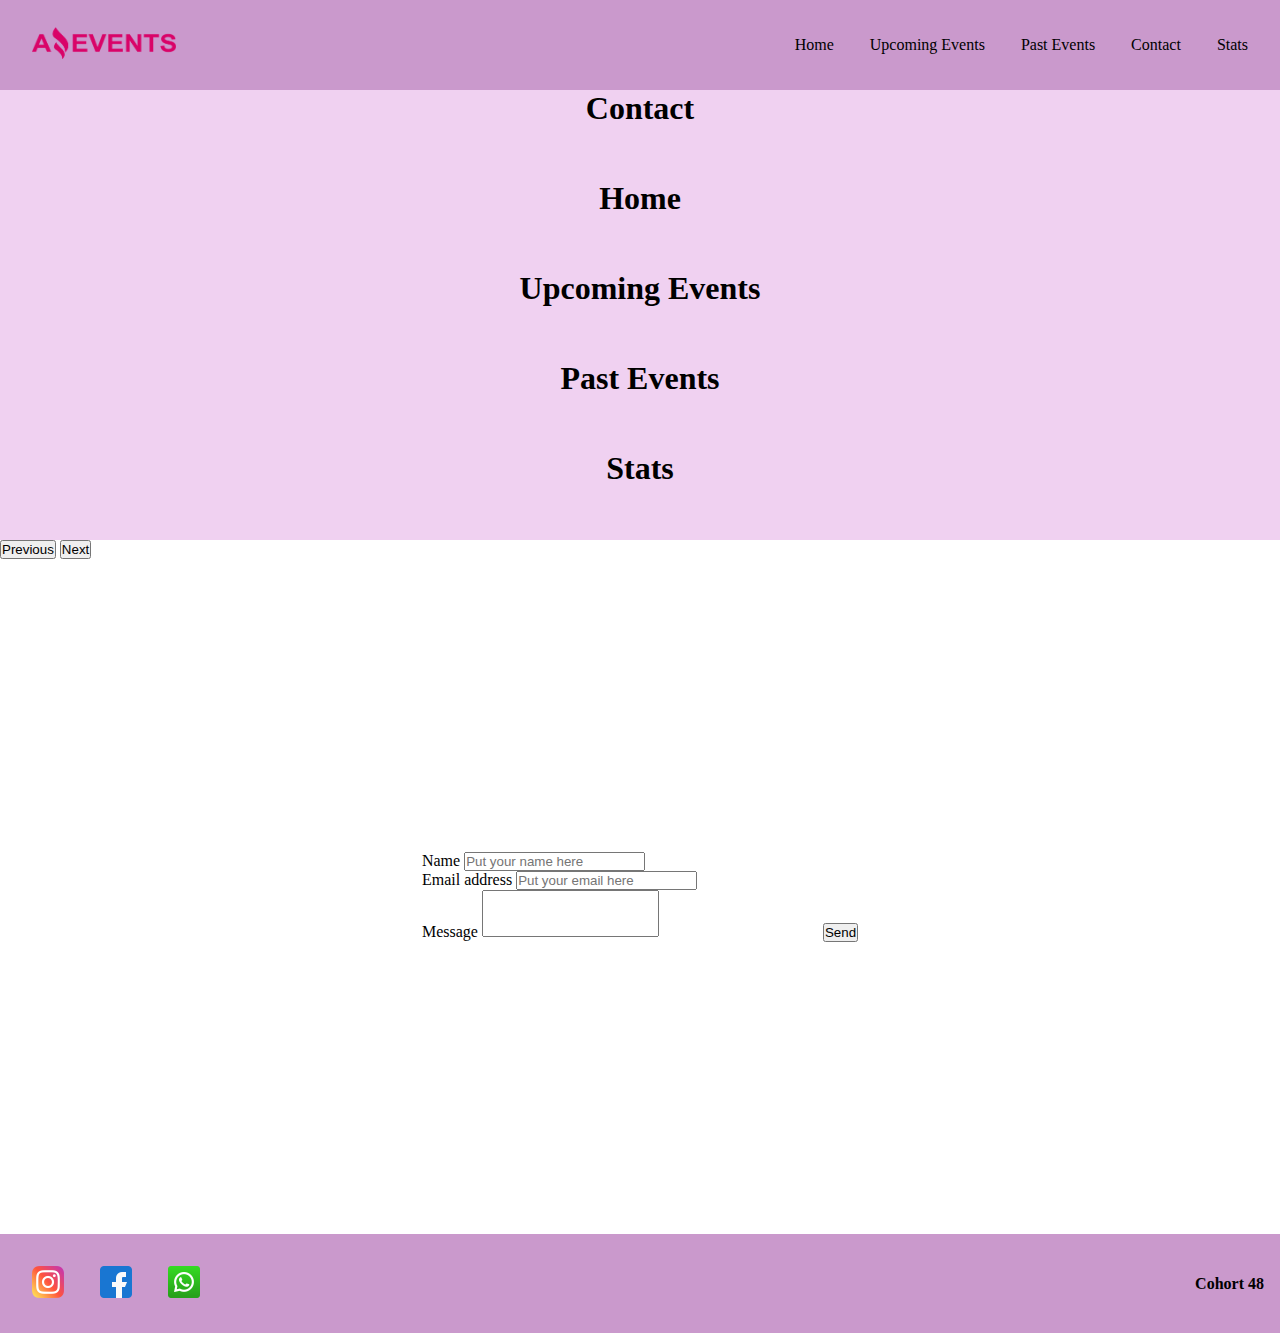
<file: contact.html>
<!DOCTYPE html>
<html lang="en">
<head>
    <meta charset="UTF-8">
    <meta http-equiv="X-UA-Compatible" content="IE=edge">
    <meta name="viewport" content="width=device-width, initial-scale=1.0">
    <title>Amazing Events</title>
    <link rel="shortcut icon" href="./assets/image/Logo Amazing Events.png" type="image/x-icon">
    <link href="https://cdn.jsdelivr.net/npm/bootstrap@5.3.0-alpha3/dist/css/bootstrap.min.css" rel="stylesheet" integrity="sha384-KK94CHFLLe+nY2dmCWGMq91rCGa5gtU4mk92HdvYe+M/SXH301p5ILy+dN9+nJOZ" crossorigin="anonymous">
    <link rel="stylesheet" href="./assets/style/style.css">
    <link rel="stylesheet" href="https://cdnjs.cloudflare.com/ajax/libs/animate.css/4.1.1/animate.min.css"/>
</head>
<body>
    <header>
        <nav>
            <a id="a-logo" href="./index.html"><img class="img-logo animate__animated animate__backInUp" src="./assets/image/Logo Amazing Events.png" alt="logo-amazing-events"></a>
        </nav>
        <nav>
            <a id="a-nav" href="./index.html">Home</a>
            <a id="a-nav" href="./upcoming.html">Upcoming Events</a>
            <a id="a-nav" href="./past.html">Past Events</a>
            <a id="a-nav" href="#">Contact</a>
            <a id="a-nav" href="./stats.html">Stats</a>
        </nav>
    </header>
    <main>
        <div id="carouselExampleInterval" class="carousel slide" data-bs-ride="carousel">
            <div class="carousel-inner">
                <div class="carousel-item active">
                  <h1>Contact</h1>
                </div>
              <div class="carousel-item" data-bs-interval="10000">
                <h1>Home</h1>
              </div>
              <div class="carousel-item" data-bs-interval="2000">
                <h1>Upcoming Events</h1>
              </div>
              <div class="carousel-item">
                <h1>Past Events</h1>
              </div>
              <div class="carousel-item">
                <h1>Stats</h1>
              </div>
            </div>
            <button class="carousel-control-prev" type="button" data-bs-target="#carouselExampleInterval" data-bs-slide="prev">
              <span class="carousel-control-prev-icon" aria-hidden="true"></span>
              <span class="visually-hidden">Previous</span>
            </button>
            <button class="carousel-control-next" type="button" data-bs-target="#carouselExampleInterval" data-bs-slide="next">
              <span class="carousel-control-next-icon" aria-hidden="true"></span>
              <span class="visually-hidden">Next</span>
            </button>
        </div>
        <div class="box-contact">
            <form class="contact-form" action="./show_data.html" method="get">
                <div class="mb-3">
                    <label for="name" class="form-label">Name</label>
                    <input type="text" class="form-control" id="name" name="Name" placeholder="Put your name here">
                </div>
                <div class="mb-3">
                    <label for="email" class="form-label">Email address</label>
                    <input type="email" class="form-control" id="email" name="Email" placeholder="Put your email here">
                </div>
                <div class="mb-3">
                    <label for="exampleFormControlTextarea1" class="form-label">Message</label>
                    <textarea class="form-control" id="exampleFormControlTextarea1" name="Message" rows="3"></textarea>
                    <input class="send-btn mt-1" type="submit" value="Send">
                </div>
            </form>
        </div>  
    </main>
    <footer>
        <nav>
            <a href="https://www.instagram.com/"><img class="img-footer" src="./assets/image/icono-instagram.png" alt="icono-instagram"></a>
            <a href="https://www.facebook.com/"><img class="img-footer" src="./assets/image/icono-facebook.png" alt="icono-facebook"></a>
            <a href="https://www.whatsapp.com/?lang=es"><img class="img-footer" src="./assets/image/icono-whatssap.png" alt="icono-whatssap"></a>
        </nav>
        <h4>Cohort 48</h4>
    </footer>
    <script src="https://cdn.jsdelivr.net/npm/bootstrap@5.3.0-alpha3/dist/js/bootstrap.bundle.min.js" integrity="sha384-ENjdO4Dr2bkBIFxQpeoTz1HIcje39Wm4jDKdf19U8gI4ddQ3GYNS7NTKfAdVQSZe" crossorigin="anonymous"></script>
</body>
</html>
</file>
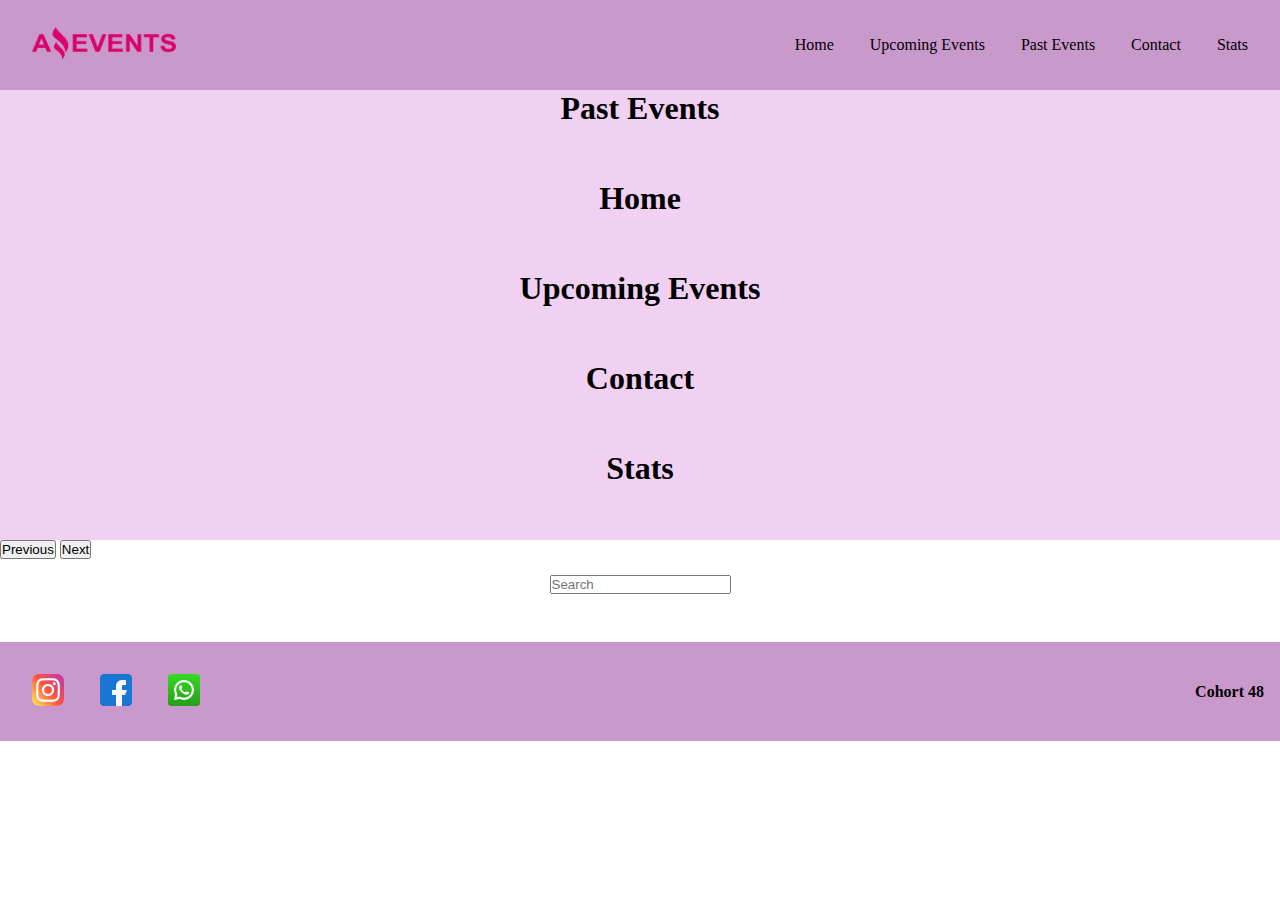
<file: past.html>
<!DOCTYPE html>
<html lang="en">
<head>
    <meta charset="UTF-8">
    <meta http-equiv="X-UA-Compatible" content="IE=edge">
    <meta name="viewport" content="width=device-width, initial-scale=1.0">
    <title>Amazing Events</title>
    <link rel="shortcut icon" href="./assets/image/Logo Amazing Events.png" type="image/x-icon">
    <link href="https://cdn.jsdelivr.net/npm/bootstrap@5.3.0-alpha3/dist/css/bootstrap.min.css" rel="stylesheet" integrity="sha384-KK94CHFLLe+nY2dmCWGMq91rCGa5gtU4mk92HdvYe+M/SXH301p5ILy+dN9+nJOZ" crossorigin="anonymous">
    <link rel="stylesheet" href="./assets/style/style.css">
    <link rel="stylesheet" href="https://cdnjs.cloudflare.com/ajax/libs/animate.css/4.1.1/animate.min.css"/>
</head>
<body>
    <header>
        <nav>
            <a id="a-logo" href="./index.html"><img class="img-logo animate__animated animate__backInUp" src="./assets/image/Logo Amazing Events.png" alt="logo-amazing-events"></a>
        </nav>
        <nav>
            <a id="a-nav" href="./index.html">Home</a>
            <a id="a-nav" href="./upcoming.html">Upcoming Events</a>
            <a id="a-nav" href="#">Past Events</a>
            <a id="a-nav" href="./contact.html">Contact</a>
            <a id="a-nav" href="./stats.html">Stats</a>
        </nav>
    </header>
    <main>
        <div id="carouselExampleInterval" class="carousel slide" data-bs-ride="carousel">
            <div class="carousel-inner">
                <div class="carousel-item active">
                    <h1>Past Events</h1>
                </div>
              <div class="carousel-item" data-bs-interval="10000">
                <h1>Home</h1>
              </div>
              <div class="carousel-item" data-bs-interval="2000">
                <h1>Upcoming Events</h1>
              </div>
              <div class="carousel-item">
                <h1>Contact</h1>
              </div>
              <div class="carousel-item">
                <h1>Stats</h1>
              </div>
            </div>
            <button class="carousel-control-prev" type="button" data-bs-target="#carouselExampleInterval" data-bs-slide="prev">
              <span class="carousel-control-prev-icon" aria-hidden="true"></span>
              <span class="visually-hidden">Previous</span>
            </button>
            <button class="carousel-control-next" type="button" data-bs-target="#carouselExampleInterval" data-bs-slide="next">
              <span class="carousel-control-next-icon" aria-hidden="true"></span>
              <span class="visually-hidden">Next</span>
            </button>
          </div>
          <div class="main-form" id="checkboxDiv">

            <form class="d-flex" role="search">
              <input id="search-input" class="form-control me-2" type="search" placeholder="Search" aria-label="Search">
            </form>
            
          </div>
        <div id="main-div-card">
        </div>
        <div id="noResulto" style="display: none;">
          <h2 class="noResults">result not found</h2>
      </div>
    </main>
    <footer>
        <nav>
            <a href="https://www.instagram.com/"><img class="img-footer" src="./assets/image/icono-instagram.png" alt="icono-instagram"></a>
            <a href="https://www.facebook.com/"><img class="img-footer" src="./assets/image/icono-facebook.png" alt="icono-facebook"></a>
            <a href="https://www.whatsapp.com/?lang=es"><img class="img-footer" src="./assets/image/icono-whatssap.png" alt="icono-whatssap"></a>
        </nav>
        <h4>Cohort 48</h4>
    </footer>
    <script src="https://cdn.jsdelivr.net/npm/bootstrap@5.3.0-alpha3/dist/js/bootstrap.bundle.min.js" integrity="sha384-ENjdO4Dr2bkBIFxQpeoTz1HIcje39Wm4jDKdf19U8gI4ddQ3GYNS7NTKfAdVQSZe" crossorigin="anonymous"></script>
    <script type="module" src="./assets/js/past.js"></script>
</body>
</html>
</file>
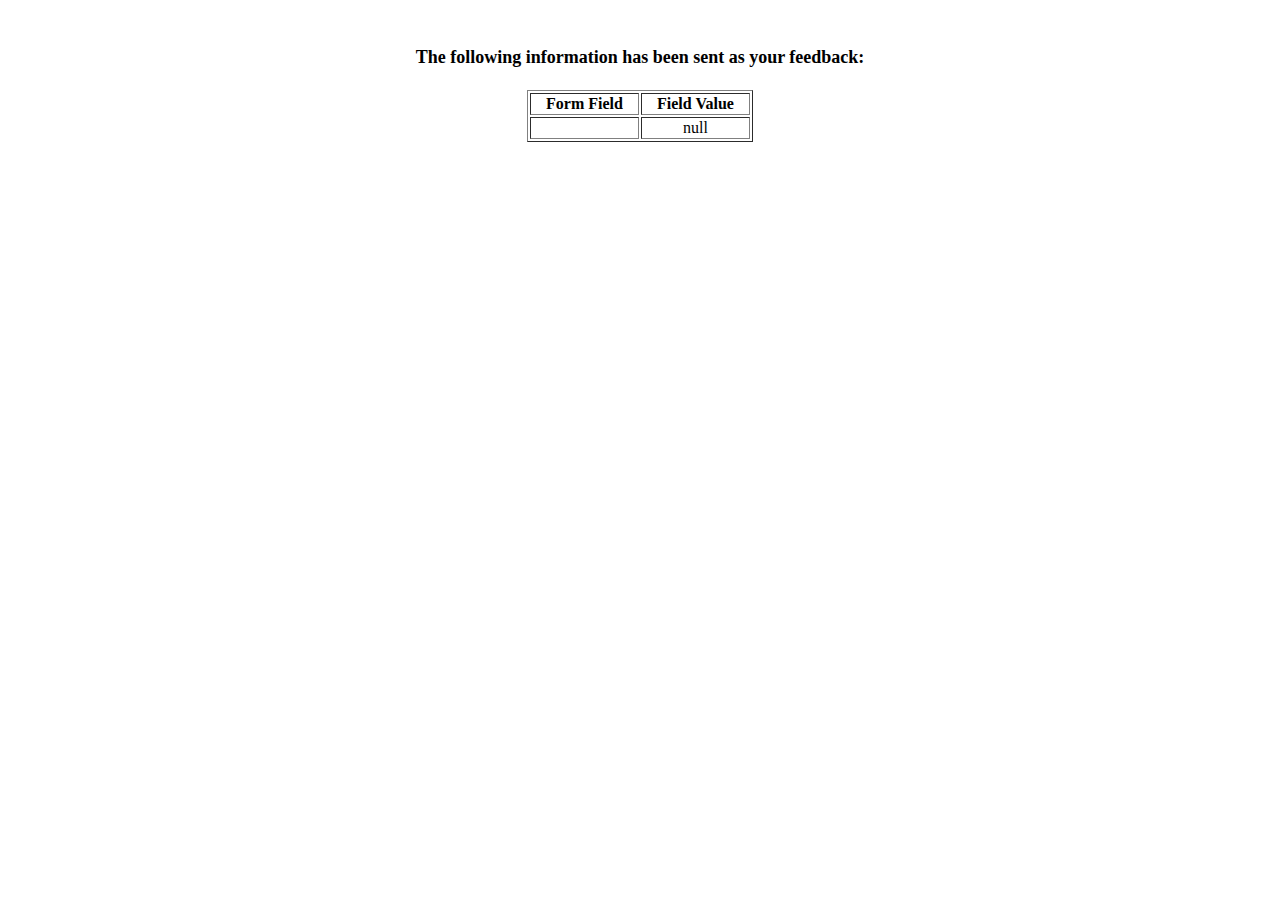
<file: show_data.html>
<html>
<head>
<title>Feedback Sent</title>
</head>
<body>
<p align=center>&nbsp;</p>
<h1 align=center><font size="+1">The following information has been sent as your
  feedback:</font></h1>

<table border="1" align=center width="226">
  <tr>
    <th align="center">Form Field</th>
    <th align="center">Field Value</th>
  </tr>

<script language="javascript">
var args = location.search.substr(1).split('&');
for (var i = 0; i < args.length; ++i) {
  var parts = args[i].split('=');
  if (parts != null) {
    var field = parts[0];
    var value = parts[1];
    if (value == null) {
      value = "null"
    }
    else {
      value = '"' + unescape(value.replace(/\+/g, ' ')) + '"';
    }

    document.writeln('<tr><td align="center">' + field + '</td>');
    document.writeln('<td align="center">' + value + '</td></tr>');
  }
}
</script>

<noscript>
<tr><td>
<p>You need to turn on Javascript in your browser.</p>

<p>In Microsoft Internet Explorer 4 or greater:</p>
<ul>
<li>From the "Tools" menu (in IE 4, it's the "View" menu), select "Internet Options".</li>
<li>Click on the "Security" tab.</li>
<li>Click on the "Custom Level" button. (In IE 4, select "Custom"
and then click on "Settings...".)</li>
<li>Under "Active scripting" make sure "Enable" is selected.</li>
</ul>

<p>In Netscape version 4 or greater:</p>
<ul>
<li>From the <b>Edit</b> menu, select <b>Preferences</b>.</li>
<li>In the <b>Category</b> list on the left, click on the word "Advanced".</li>
<li>In the panel on the right, make sure "Enable JavaScript" is checked.</li>
<li>Click the <b>OK</b> button.</li>
</ul>

</td></tr>
</noscript>

</table>
</body>
</html>
</file>
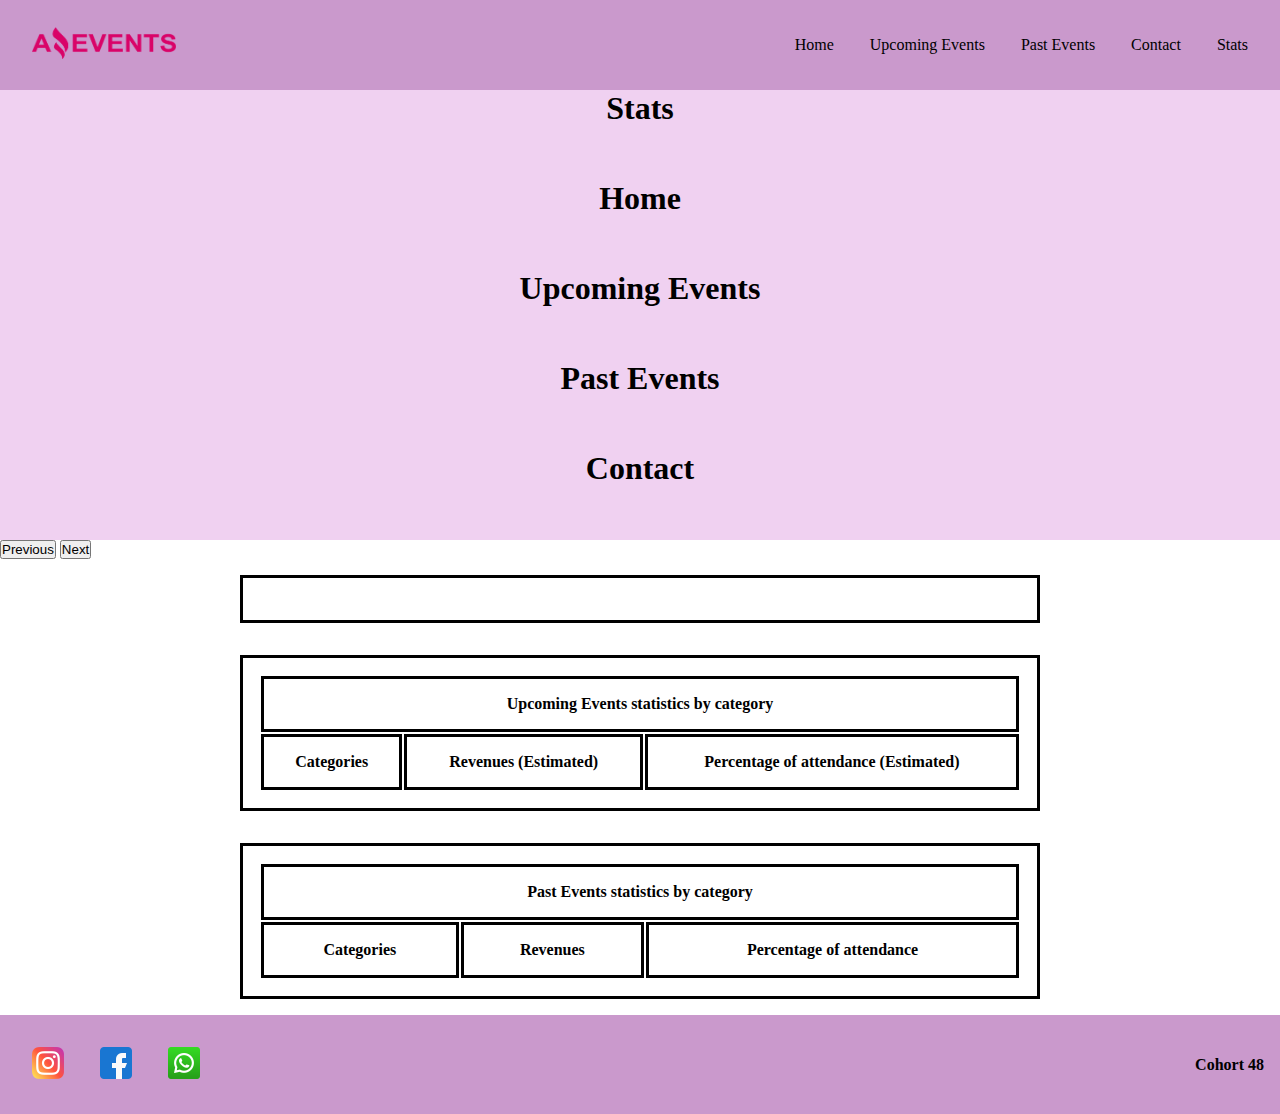
<file: stats.html>
<!DOCTYPE html>
<html lang="en">
<head>
    <meta charset="UTF-8">
    <meta http-equiv="X-UA-Compatible" content="IE=edge">
    <meta name="viewport" content="width=device-width, initial-scale=1.0">
    <title>Amazing Events</title>
    <link rel="shortcut icon" href="./assets/image/Logo Amazing Events.png" type="image/x-icon">
    <link href="https://cdn.jsdelivr.net/npm/bootstrap@5.3.0-alpha3/dist/css/bootstrap.min.css" rel="stylesheet" integrity="sha384-KK94CHFLLe+nY2dmCWGMq91rCGa5gtU4mk92HdvYe+M/SXH301p5ILy+dN9+nJOZ" crossorigin="anonymous">
    <link rel="stylesheet" href="./assets/style/style.css">
    <link rel="stylesheet" href="https://cdnjs.cloudflare.com/ajax/libs/animate.css/4.1.1/animate.min.css"/>
</head>
<body>
    <header>
        <nav>
            <a id="a-logo" href="./index.html"><img class="img-logo animate__animated animate__backInUp" src="./assets/image/Logo Amazing Events.png" alt="logo-amazing-events"></a>
        </nav>
        <nav>
            <a id="a-nav" href="./index.html">Home</a>
            <a id="a-nav" href="./upcoming.html">Upcoming Events</a>
            <a id="a-nav" href="./past.html">Past Events</a>
            <a id="a-nav" href="./contact.html">Contact</a>
            <a id="a-nav" href="#">Stats</a>
        </nav>
    </header>
    <main>
        <div id="carouselExampleInterval" class="carousel slide" data-bs-ride="carousel">
            <div class="carousel-inner">
                <div class="carousel-item active">
                  <h1>Stats</h1>
                </div>
              <div class="carousel-item" data-bs-interval="10000">
                <h1>Home</h1>
              </div>
              <div class="carousel-item" data-bs-interval="2000">
                <h1>Upcoming Events</h1>
              </div>
              <div class="carousel-item">
                <h1>Past Events</h1>
              </div>
              <div class="carousel-item">
                <h1>Contact</h1>
              </div>
            </div>
            <button class="carousel-control-prev" type="button" data-bs-target="#carouselExampleInterval" data-bs-slide="prev">
              <span class="carousel-control-prev-icon" aria-hidden="true"></span>
              <span class="visually-hidden">Previous</span>
            </button>
            <button class="carousel-control-next" type="button" data-bs-target="#carouselExampleInterval" data-bs-slide="next">
              <span class="carousel-control-next-icon" aria-hidden="true"></span>
              <span class="visually-hidden">Next</span>
            </button>
          </div>
          <div class="div-table">
            <table id="table1">
            </table>
            <table id="table2">
                <th colspan="3">Upcoming Events statistics by category</th>
                <tr> 
                     <th>Categories</th>
                     <th>Revenues (Estimated)</th>
                     <th>Percentage of attendance (Estimated)</th>
                </tr>
                <tbody id="upcommingEventsTable">
                </tbody>
            </table>
            <table id="table3">
                 <th colspan="3">Past Events statistics by category</th>
                 <tr> 
                      <th>Categories</th>
                      <th>Revenues</th>
                      <th>Percentage of attendance</th>
                 </tr>
                 <tbody id="pastEventsTable">
                 </tbody>
            </table>
        </div>
    </main>
    <footer>
        <nav>
            <a href="https://www.instagram.com/"><img class="img-footer" src="./assets/image/icono-instagram.png" alt="icono-instagram"></a>
            <a href="https://www.facebook.com/"><img class="img-footer" src="./assets/image/icono-facebook.png" alt="icono-facebook"></a>
            <a href="https://www.whatsapp.com/?lang=es"><img class="img-footer" src="./assets/image/icono-whatssap.png" alt="icono-whatssap"></a>
        </nav>
        <h4>Cohort 48</h4>
    </footer>
    <script src="https://cdn.jsdelivr.net/npm/bootstrap@5.3.0-alpha3/dist/js/bootstrap.bundle.min.js" integrity="sha384-ENjdO4Dr2bkBIFxQpeoTz1HIcje39Wm4jDKdf19U8gI4ddQ3GYNS7NTKfAdVQSZe" crossorigin="anonymous"></script>
    <script type="module" src="./assets/js/stats.js"></script>
</body>
</html>
</file>
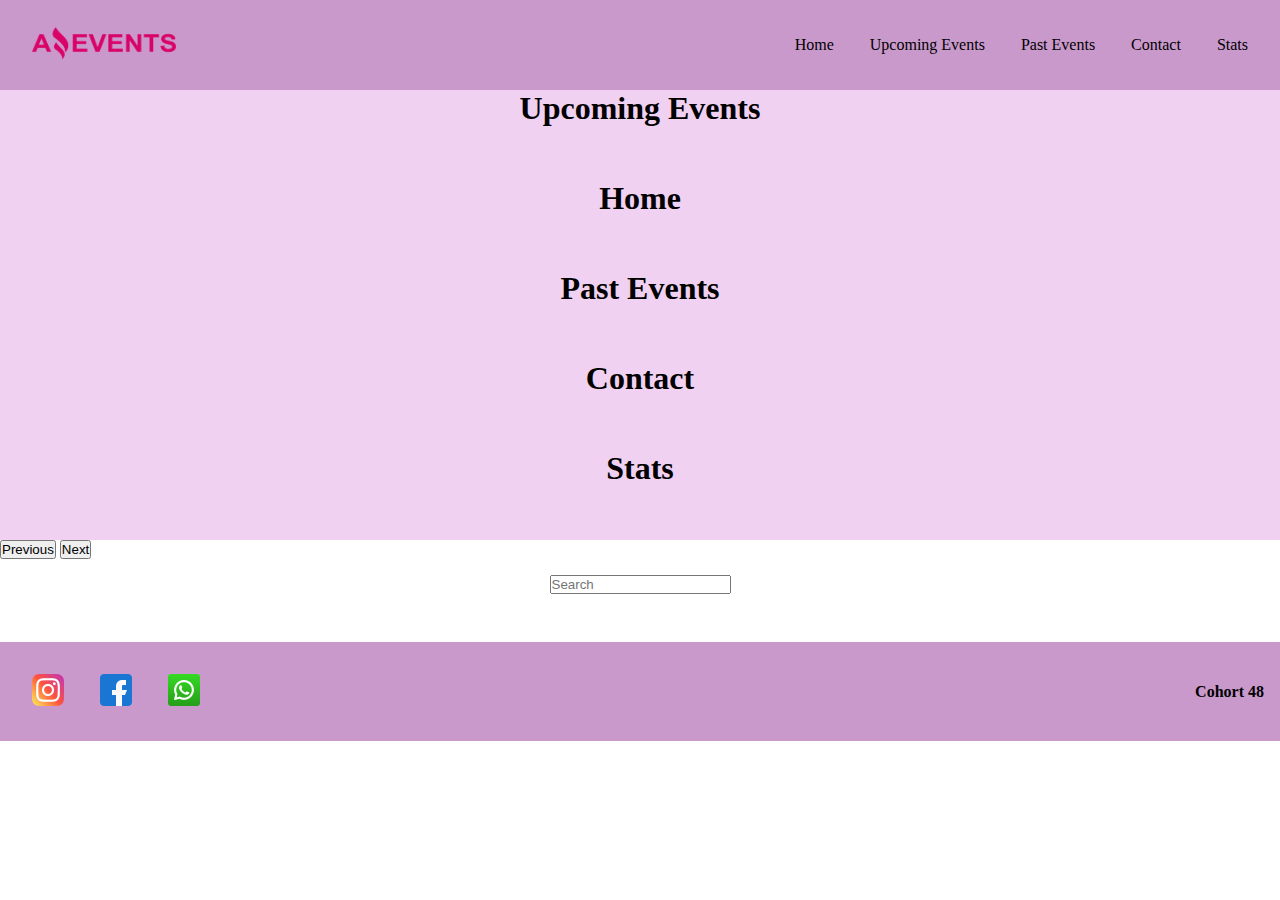
<file: upcoming.html>
<!DOCTYPE html>
<html lang="en">
<head>
    <meta charset="UTF-8">
    <meta http-equiv="X-UA-Compatible" content="IE=edge">
    <meta name="viewport" content="width=device-width, initial-scale=1.0">
    <title>Amazing Events</title>
    <link rel="shortcut icon" href="./assets/image/Logo Amazing Events.png" type="image/x-icon">
    <link href="https://cdn.jsdelivr.net/npm/bootstrap@5.3.0-alpha3/dist/css/bootstrap.min.css" rel="stylesheet" integrity="sha384-KK94CHFLLe+nY2dmCWGMq91rCGa5gtU4mk92HdvYe+M/SXH301p5ILy+dN9+nJOZ" crossorigin="anonymous">
    <link rel="stylesheet" href="./assets/style/style.css">
    <link rel="stylesheet" href="https://cdnjs.cloudflare.com/ajax/libs/animate.css/4.1.1/animate.min.css"/>
</head>
<body>
    <header>
        <nav>
            <a id="a-logo" href="./index.html"><img class="img-logo animate__animated animate__backInUp" src="./assets/image/Logo Amazing Events.png" alt="logo-amazing-events"></a>
        </nav>
        <nav>
            <a id="a-nav" href="./index.html">Home</a>
            <a id="a-nav" href="#">Upcoming Events</a>
            <a id="a-nav" href="./past.html">Past Events</a>
            <a id="a-nav" href="./contact.html">Contact</a>
            <a id="a-nav" href="./stats.html">Stats</a>
        </nav>
    </header>
    <main>
        <div id="carouselExampleInterval" class="carousel slide" data-bs-ride="carousel">
            <div class="carousel-inner">
                <div class="carousel-item active" data-bs-interval="2000">
                  <h1>Upcoming Events</h1>
                </div>
              <div class="carousel-item" data-bs-interval="10000">
                <h1>Home</h1>
              </div>
              <div class="carousel-item">
                <h1>Past Events</h1>
              </div>
              <div class="carousel-item">
                <h1>Contact</h1>
              </div>
              <div class="carousel-item">
                <h1>Stats</h1>
              </div>
            </div>
            <button class="carousel-control-prev" type="button" data-bs-target="#carouselExampleInterval" data-bs-slide="prev">
              <span class="carousel-control-prev-icon" aria-hidden="true"></span>
              <span class="visually-hidden">Previous</span>
            </button>
            <button class="carousel-control-next" type="button" data-bs-target="#carouselExampleInterval" data-bs-slide="next">
              <span class="carousel-control-next-icon" aria-hidden="true"></span>
              <span class="visually-hidden">Next</span>
            </button>
          </div>
          <div class="main-form" id="checkboxDiv">

            <form class="d-flex" role="search">
              <input id="search-input" class="form-control me-2" type="search" placeholder="Search" aria-label="Search">
            </form>
            
          </div>
        <div id="main-div-card">
        </div>
        <div id="noResulto" style="display: none;">
          <h2 class="noResults">result not found</h2>
        </div>
    </main>
    <footer>
        <nav>
            <a href="https://www.instagram.com/"><img class="img-footer" src="./assets/image/icono-instagram.png" alt="icono-instagram"></a>
            <a href="https://www.facebook.com/"><img class="img-footer" src="./assets/image/icono-facebook.png" alt="icono-facebook"></a>
            <a href="https://www.whatsapp.com/?lang=es"><img class="img-footer" src="./assets/image/icono-whatssap.png" alt="icono-whatssap"></a>
        </nav>
        <h4>Cohort 48</h4>
    </footer>
    <script src="https://cdn.jsdelivr.net/npm/bootstrap@5.3.0-alpha3/dist/js/bootstrap.bundle.min.js" integrity="sha384-ENjdO4Dr2bkBIFxQpeoTz1HIcje39Wm4jDKdf19U8gI4ddQ3GYNS7NTKfAdVQSZe" crossorigin="anonymous"></script>
    <script type="module" src="./assets/js/upComing.js"></script>
</body>
</html>
</file>
<file: assets/style/style.css>
* {
    padding: 0;
    margin: 0;
    box-sizing: border-box;
}
@keyframes circle-in-center {
    from {
      clip-path: circle(0%);
    }
    to {
      clip-path: circle(125%);
    }
  }
  
  [transition-style="in:circle:center"] {
    animation: 2.5s cubic-bezier(.25, 1, .30, 1) circle-in-center both;
  }
header {
    min-height: 10vh;
    display: flex;
    justify-content: space-between;
    align-items: center;
    padding: 1rem;
    background-color: rgb(202, 153, 204);
    overflow: hidden;
}
.img-logo {
    height: 2rem;
    width: 9rem;
}
a{
    text-decoration: none;
    color: black;
    padding: 1rem;
}
#a-nav{
    transition: all 0.5s ease;
}
#a-nav:hover{
    background-color: rgb(253, 204, 247);
    border-radius: 2rem;
    -webkit-text-stroke: 0.4px rgb(187, 10, 119);
    color: rgb(255, 5, 242);
    text-shadow: -3px 0px 10px rgba(255, 0, 212, 0.96);
    box-shadow: rgba(0, 0, 0, 0.25) 0px 54px 55px, rgba(0, 0, 0, 0.12) 0px -12px 30px, rgba(0, 0, 0, 0.12) 0px 4px 6px, rgba(0, 0, 0, 0.17) 0px 12px 13px, rgba(0, 0, 0, 0.09) 0px -3px 5px;
}
.carousel-item {
    height: 10vh;
    background-color: rgb(240, 209, 241);
}
.carousel-item h1 {
    text-align: center;
}
.main-form {
    height: auto;
    width: 100%;
    display: flex;
    flex-wrap: wrap;
    flex-direction: row;
    justify-content: space-evenly;
    margin: 1rem 0;
}
.main-form div {
    justify-content: center;
    margin: 1rem 2rem 0 0;
}
.d-flex {
    display: flex;
    justify-content: center;
    align-items: center;
    width: 92%;
}
.input-group {
    min-width: 25rem;
}
#main-div-card {
    display: flex;
    flex-wrap: wrap;
    justify-content: center;
    gap: 3rem;
    margin: 1rem;
}
.card p{
    min-height: 6rem;
}
.img-box{
    height: 10rem;
    object-fit: cover;
}
.price-div{
    display: flex;
    flex-wrap: wrap;
    justify-content: space-between;
 
}
main {
    display: flex;
    flex-direction: column;
}
footer {
    height: 11vh;
    display: flex;
    justify-content: space-between;
    align-items: center;
    padding: 1rem;
    background-color: rgb(202, 153, 204);

}
.img-footer {
    height: 2rem;
    width: 2rem;
}
.box-contact {
    display: flex;
    flex-direction: column;
    flex-wrap: wrap;
    align-items: center;
    justify-content: center;
    height: 75vh;
}
.contact-form {
    width: auto;
}
textarea{
    resize: none;
}
.send-btn {
    margin-left: 10rem;
    margin-top: 1rem;
}
.div-table {
    height: 100%;
    display: flex;
    flex-direction: column;
    justify-content: center;
    align-items: center;
}
table, th, td {
    border: 3px solid rgb(0, 0, 0);
    height: 3rem;
    margin: 1rem 0;
    padding: 1rem;
}
table {
    width: 50rem;
}
.div-details {
    height: 80vh;
    width: 100%;
    display: flex;
    align-items: center;
    justify-content: space-around;
   
}
.img-datails {
    height: 20rem;
    width: 20rem;
    object-fit: cover;
    border: 2px solid rgb(170, 51, 206);
    border-radius: 15px;
}
.info-details {
    text-align: center;
}

/* HASTA ACA DESKTOP */


/*  MOBILE  */

@media only screen and (min-width: 320px) and (max-width: 767px){

    header {
        flex-direction: column;
        height: 33vh;
    }
    header nav {
        display: flex;
        flex-direction: column;
    }
    a {
        padding: 0;
    }
}
</file>
